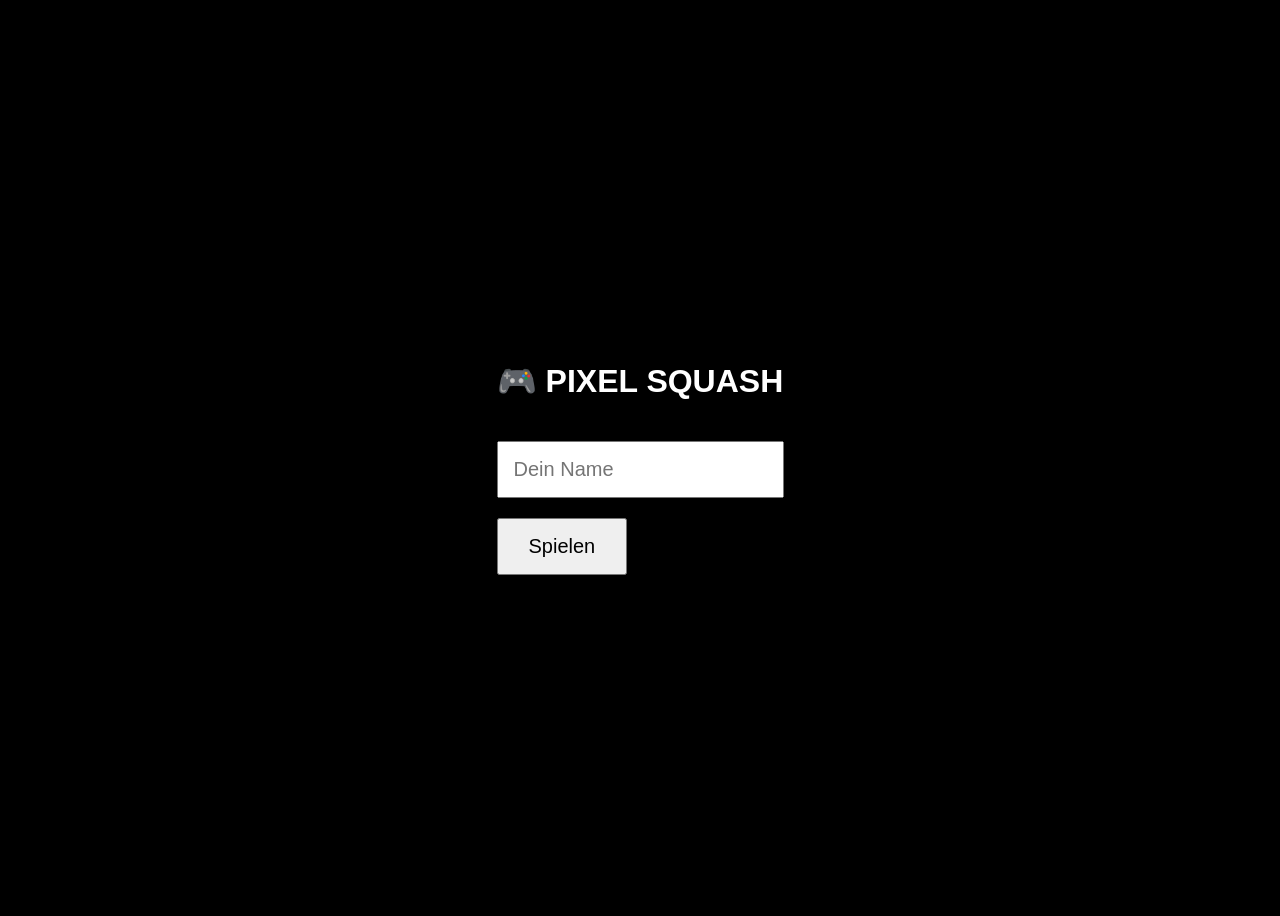
<file: templates/login.html>
<!DOCTYPE html>
<html lang="de">
<head>
    <meta charset="UTF-8">
    <title>Pixel Squash</title>

    <style>
        body{
            background:black;
            color:white;
            display:flex;
            justify-content:center;
            align-items:center;
            height:100vh;
            font-family:Arial;
            flex-direction:column;
        }

        input{
            padding:15px;
            font-size:20px;
            margin-top:20px;
        }

        button{
            padding:15px 30px;
            font-size:20px;
            margin-top:20px;
            cursor:pointer;
        }
    </style>
</head>

<body>

<h1>🎮 PIXEL SQUASH</h1>

<form method="POST">

    <input
        type="text"
        name="username"
        placeholder="Dein Name"
        required
    >

    <br>

    <button type="submit">
        Spielen
    </button>

</form>

</body>
</html>
</file>
